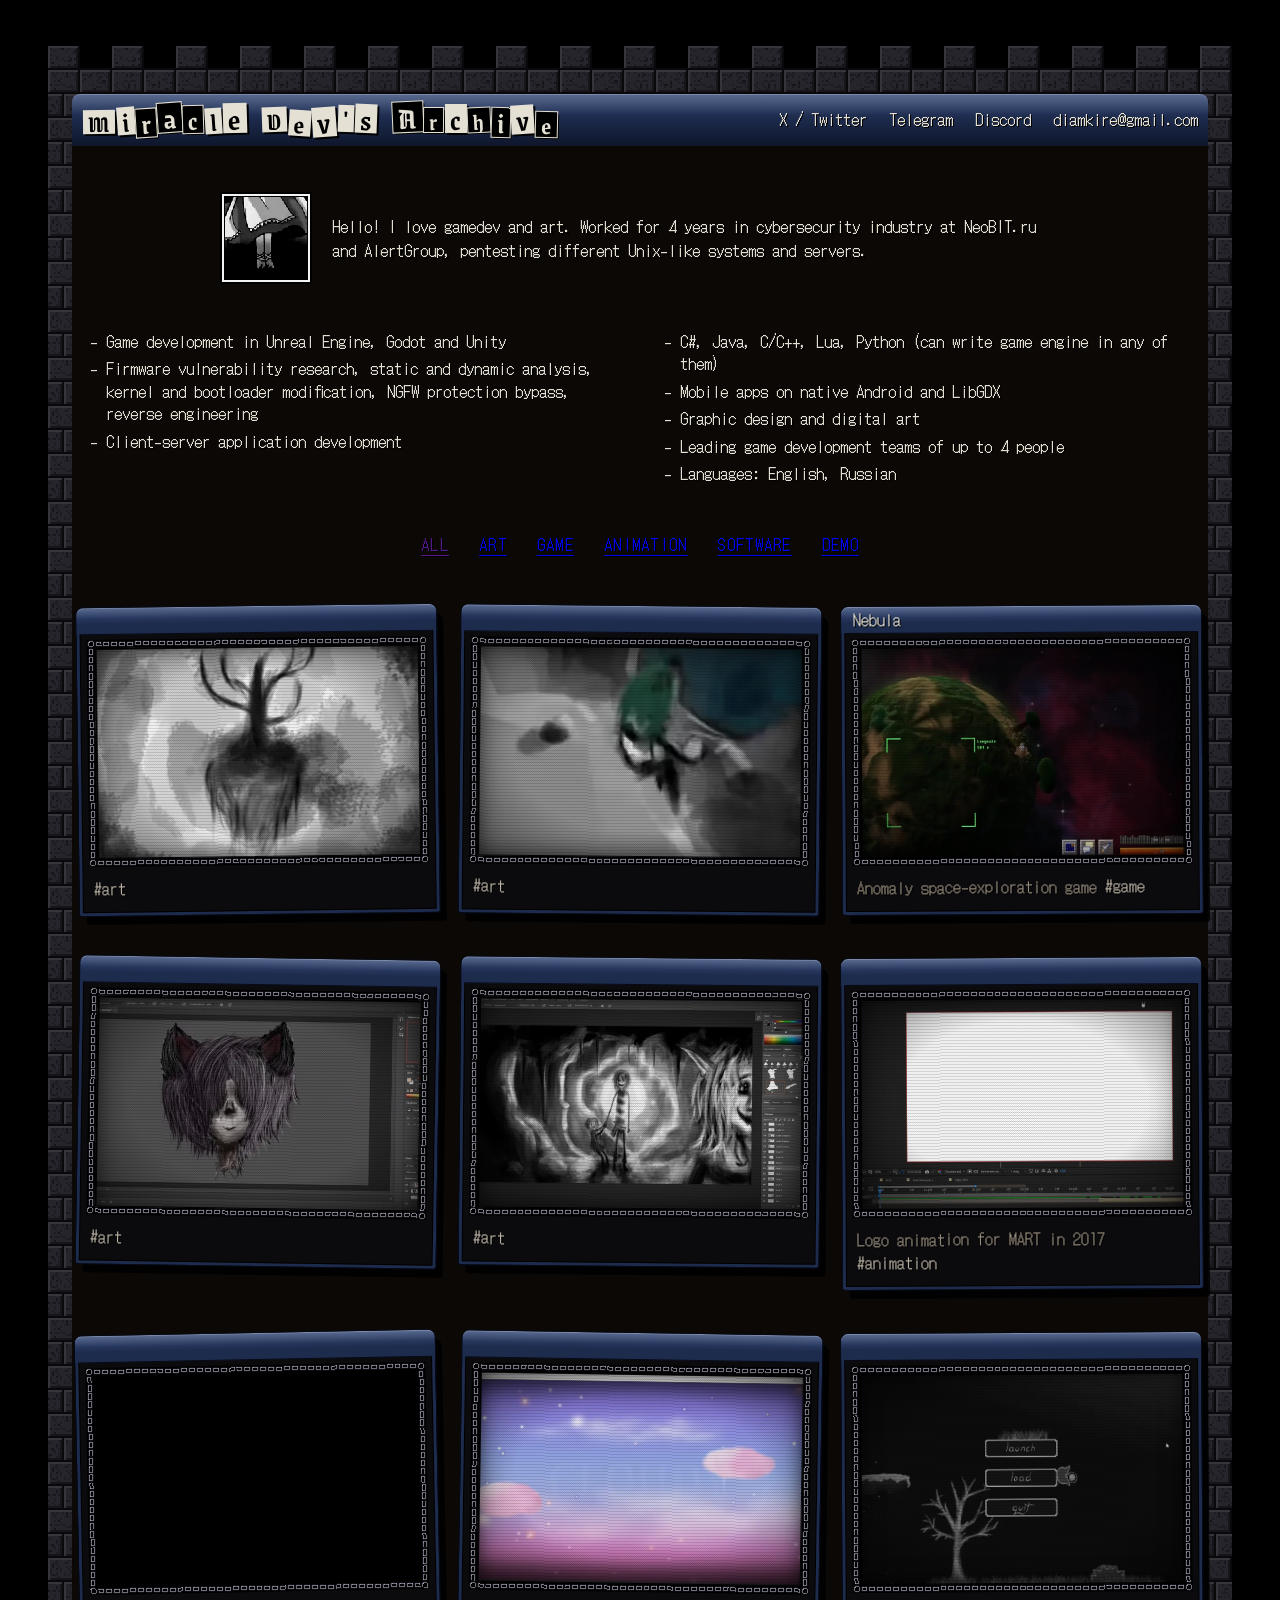
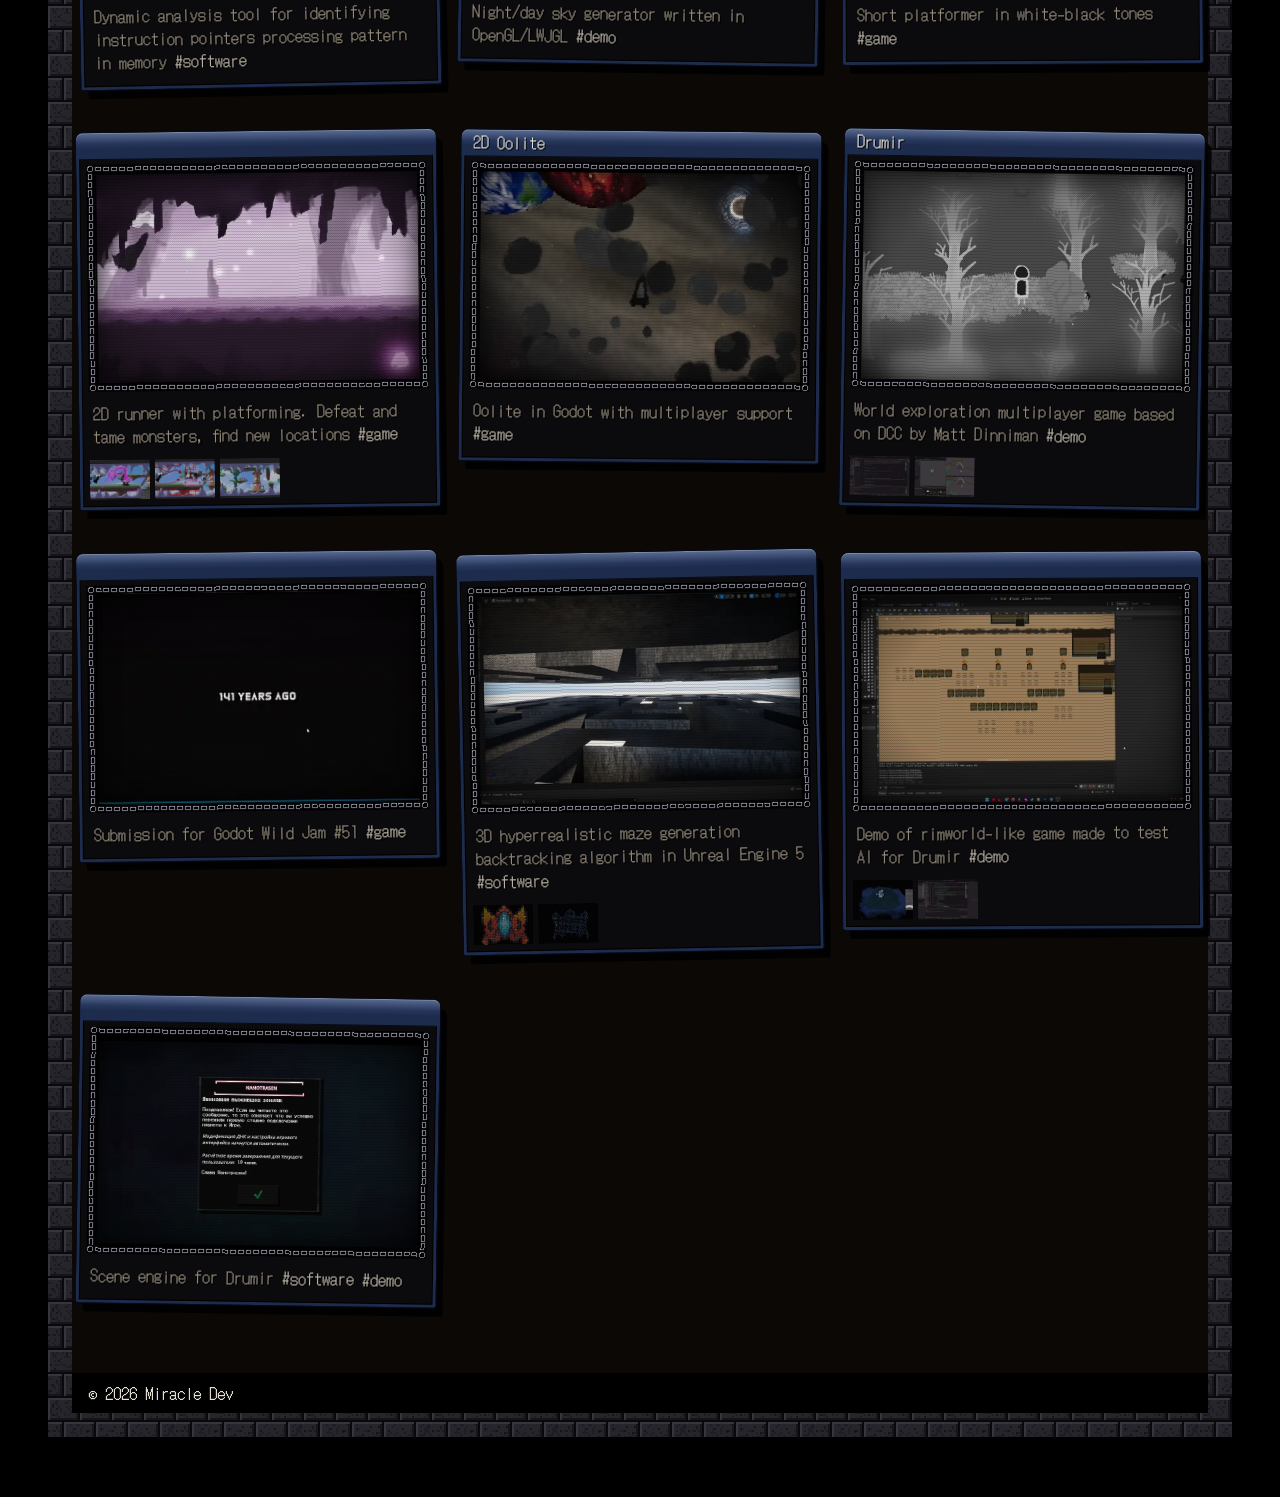
<file: index.html>
<!doctype html>
<html lang="en">
<head>
<meta charset="utf-8">
<meta name="viewport" content="width=device-width,initial-scale=1">
<meta name="robots" content="index,follow">
<meta name="description" content="Personal gallery of Miracle Dev">
<title>Miracle Dev's Archive</title>
<link rel="preconnect" href="https://fonts.googleapis.com">
<link rel="preconnect" href="https://fonts.gstatic.com" crossorigin>
<link rel="stylesheet" href="https://fonts.googleapis.com/css2?family=Grenze+Gotisch:wght@600&display=swap">
<link rel="stylesheet" href="style.css">
</head>
<body>
<main class="page">

<!-- =========================
     HEADER
========================= -->

<header>

  <div class="identity">
    <div class="name">
      Miracle Dev's Archive
    </div>
  </div>

  <span class="win-controls" aria-hidden="true"><i></i><i></i><i></i></span>

  <nav class="contacts" aria-label="Contacts">
    <a href="https://x.com/_miracula" target="_blank" rel="noopener noreferrer">X / Twitter</a>
    <a href="https://t.me/tinyfe" target="_blank" rel="noopener noreferrer">Telegram</a>
    <a href="https://discord.gg/SUcQfnxQrA" target="_blank" rel="noopener noreferrer">Discord</a>
    <a href="mailto:diamkire@gmail.com">diamkire@gmail.com</a>
  </nav>

</header>


<!-- =========================
     INTRO
========================= -->

<section class="intro">

  <div class="about">
    <p>Hello! I love gamedev and art. Worked for 4 years in cybersecurity industry at NeoBIT.ru and AlertGroup, pentesting different Unix-like systems and servers.</p>
  </div>

</section>


<!-- =========================
     WORKS
========================= -->

<section>

  <fieldset class="skills">
    <ul>
      <li>Game development in Unreal Engine, Godot and Unity</li>
      <li>Firmware vulnerability research, static and dynamic analysis, kernel and bootloader modification, NGFW protection bypass, reverse engineering</li>
      <li>Client-server application development</li>
      <li>C#, Java, C/C++, Lua, Python (can write game engine in any of them)</li>
      <li>Mobile apps on native Android and LibGDX</li>
      <li>Graphic design and digital art</li>
      <li>Leading game development teams of up to 4 people</li>
      <li class="lang">Languages: English, Russian</li>
    </ul>
  </fieldset>


  <!-- FILTERS -->

  <div class="filters" aria-label="Filter works">

    <button
      class="filter active"
      type="button"
      data-filter="all">
      All
    </button>

  </div>


  <!-- =========================
       GALLERY
  ========================= -->

  <div class="works" id="works"></div>

</section>


<!-- =========================
     FOOTER
========================= -->

<footer>

  <span>
    © 2026 Miracle Dev
  </span>

</footer>

</main>
<script defer src="gallery-data.js"></script>
<script defer src="script.js"></script>
<script defer src="theme.js"></script>
</body>
</html>
</file>
<file: style.css>
/* ============================================================
   Miracle Dev's Archive - the look

   A castle window running on a 1998 desktop.  Every panel is a bevelled
   Win98 control drawn in stone greys, the text is a PS1 dialogue font with
   a hard black drop, and the name over the door is cut out of the paper
   one letter at a time.  Nothing here has a colour: bone, ash, soot.

   Bevels are box-shadow stacks (--raised, --stone-raised / --stone-sunken) so a panel is one
   element with no wrapper.  Pixel art lives in :root as tiny SVG data
   URIs (the --px-* variables) and is scaled with crispEdges.
   ============================================================ */

/* DotGothic16 with its capital T lifted one dot to the cap line, trimmed
   to Latin and Cyrillic.  Built by patch-font.py; licence in fonts/. */
@font-face{
  font-family:"DotGothic16 Archive";
  src:url(fonts/DotGothic16Archive.woff2) format("woff2");
  font-display:swap;
}

:root{
  --bg:#000;
  --face:#17130f;      /* button / window face */
  --face-2:#0b0806;       /* recessed panels */
  --well:#050303;      /* the black of a sunken field */
  --hi:#4e4a48;        /* bevel: outer light */
  --hi2:#2a2624;       /* bevel: inner light */
  --lo:#000;           /* bevel: outer dark */
  --lo2:#080504;       /* bevel: inner dark */
  --bone:#e4e0d4;
  --ash:#948a7a;
  --ash-2:#544c44;
  --line:#2a2a2a;
  --page-width:1500px;
  --gap:22px;
  /* The one vertical gap between the page's blocks: contacts, portrait,
     skills, filters, works.  Paddings below subtract whatever room a
     block already keeps inside itself. */
  --gap-v:48px;
  /* CRT scanlines and a vignette, laid only over the pictures: the card
     previews, the viewer's stage and its thumbnails. */
  --crt:
    radial-gradient(ellipse at center,transparent 55%,rgba(0,0,0,.45)),
    repeating-conic-gradient(rgba(0,0,0,.12) 0 25%,transparent 0 50%) 0 0/2px 2px,
    repeating-linear-gradient(0deg,rgba(0,0,0,.12) 0 1px,transparent 1px 3px);
  --raised:inset 1px 1px 0 var(--hi),inset -1px -1px 0 var(--lo),inset 2px 2px 0 var(--hi2),inset -2px -2px 0 var(--lo2);
  --dither:repeating-conic-gradient(#1f1811 0 25%,transparent 0 50%) 0 0/2px 2px;
  --font-ui:"DotGothic16 Archive","DotGothic16","MS Gothic","Courier New",monospace;
  /* One face and one size for everything; the name over the door is
     the only thing cut from the blackletter. */
  --fs:16px;
  --font-display:"Grenze Gotisch","UnifrakturCook","Old English Text MT",serif;
  --cursor:url(normal.cur),auto;

  --xp-info:url(xp-info.png);--xp-close:url(xp-close.png);--xp-min:url(xp-min.png);--xp-max:url(xp-max.png);--px-chain:url("data:image/svg+xml,%3Csvg xmlns='http://www.w3.org/2000/svg' width='24' height='24' viewBox='0 0 24 24' shape-rendering='crispEdges'%3E%3Cpath fill='%230e0e12' d='M2 0h1v1h-1zM3 0h1v1h-1zM4 0h1v1h-1zM5 0h1v1h-1zM18 0h1v1h-1zM19 0h1v1h-1zM20 0h1v1h-1zM21 0h1v1h-1zM1 1h1v1h-1zM6 1h1v1h-1zM9 1h1v1h-1zM10 1h1v1h-1zM11 1h1v1h-1zM12 1h1v1h-1zM13 1h1v1h-1zM14 1h1v1h-1zM17 1h1v1h-1zM22 1h1v1h-1zM0 2h1v1h-1zM7 2h1v1h-1zM8 2h1v1h-1zM15 2h1v1h-1zM16 2h1v1h-1zM23 2h1v1h-1zM0 3h1v1h-1zM7 3h1v1h-1zM8 3h1v1h-1zM15 3h1v1h-1zM16 3h1v1h-1zM23 3h1v1h-1zM0 4h1v1h-1zM7 4h1v1h-1zM8 4h1v1h-1zM15 4h1v1h-1zM16 4h1v1h-1zM23 4h1v1h-1zM0 5h1v1h-1zM7 5h1v1h-1zM8 5h1v1h-1zM15 5h1v1h-1zM16 5h1v1h-1zM23 5h1v1h-1zM1 6h1v1h-1zM6 6h1v1h-1zM9 6h1v1h-1zM10 6h1v1h-1zM11 6h1v1h-1zM12 6h1v1h-1zM13 6h1v1h-1zM14 6h1v1h-1zM17 6h1v1h-1zM22 6h1v1h-1zM2 7h1v1h-1zM3 7h1v1h-1zM4 7h1v1h-1zM5 7h1v1h-1zM18 7h1v1h-1zM19 7h1v1h-1zM20 7h1v1h-1zM21 7h1v1h-1zM2 8h1v1h-1zM3 8h1v1h-1zM4 8h1v1h-1zM5 8h1v1h-1zM18 8h1v1h-1zM19 8h1v1h-1zM20 8h1v1h-1zM21 8h1v1h-1zM1 9h1v1h-1zM6 9h1v1h-1zM17 9h1v1h-1zM22 9h1v1h-1zM1 10h1v1h-1zM6 10h1v1h-1zM17 10h1v1h-1zM22 10h1v1h-1zM1 11h1v1h-1zM6 11h1v1h-1zM17 11h1v1h-1zM22 11h1v1h-1zM1 12h1v1h-1zM6 12h1v1h-1zM17 12h1v1h-1zM22 12h1v1h-1zM1 13h1v1h-1zM6 13h1v1h-1zM17 13h1v1h-1zM22 13h1v1h-1zM1 14h1v1h-1zM6 14h1v1h-1zM17 14h1v1h-1zM22 14h1v1h-1zM2 15h1v1h-1zM3 15h1v1h-1zM4 15h1v1h-1zM5 15h1v1h-1zM18 15h1v1h-1zM19 15h1v1h-1zM20 15h1v1h-1zM21 15h1v1h-1zM2 16h1v1h-1zM3 16h1v1h-1zM4 16h1v1h-1zM5 16h1v1h-1zM18 16h1v1h-1zM19 16h1v1h-1zM20 16h1v1h-1zM21 16h1v1h-1zM1 17h1v1h-1zM6 17h1v1h-1zM9 17h1v1h-1zM10 17h1v1h-1zM11 17h1v1h-1zM12 17h1v1h-1zM13 17h1v1h-1zM14 17h1v1h-1zM17 17h1v1h-1zM22 17h1v1h-1zM0 18h1v1h-1zM7 18h1v1h-1zM8 18h1v1h-1zM15 18h1v1h-1zM16 18h1v1h-1zM23 18h1v1h-1zM0 19h1v1h-1zM7 19h1v1h-1zM8 19h1v1h-1zM15 19h1v1h-1zM16 19h1v1h-1zM23 19h1v1h-1zM0 20h1v1h-1zM7 20h1v1h-1zM8 20h1v1h-1zM15 20h1v1h-1zM16 20h1v1h-1zM23 20h1v1h-1zM0 21h1v1h-1zM7 21h1v1h-1zM8 21h1v1h-1zM15 21h1v1h-1zM16 21h1v1h-1zM23 21h1v1h-1zM1 22h1v1h-1zM6 22h1v1h-1zM9 22h1v1h-1zM10 22h1v1h-1zM11 22h1v1h-1zM12 22h1v1h-1zM13 22h1v1h-1zM14 22h1v1h-1zM17 22h1v1h-1zM22 22h1v1h-1zM2 23h1v1h-1zM3 23h1v1h-1zM4 23h1v1h-1zM5 23h1v1h-1zM18 23h1v1h-1zM19 23h1v1h-1zM20 23h1v1h-1zM21 23h1v1h-1z'/%3E%3Cpath fill='%236e6e78' d='M2 1h1v1h-1zM3 1h1v1h-1zM4 1h1v1h-1zM5 1h1v1h-1zM18 1h1v1h-1zM19 1h1v1h-1zM20 1h1v1h-1zM21 1h1v1h-1zM1 2h1v1h-1zM6 2h1v1h-1zM9 2h1v1h-1zM11 2h1v1h-1zM12 2h1v1h-1zM13 2h1v1h-1zM17 2h1v1h-1zM22 2h1v1h-1zM1 3h1v1h-1zM6 3h1v1h-1zM9 3h1v1h-1zM14 3h1v1h-1zM17 3h1v1h-1zM22 3h1v1h-1zM1 4h1v1h-1zM6 4h1v1h-1zM9 4h1v1h-1zM14 4h1v1h-1zM17 4h1v1h-1zM22 4h1v1h-1zM1 5h1v1h-1zM6 5h1v1h-1zM9 5h1v1h-1zM10 5h1v1h-1zM11 5h1v1h-1zM12 5h1v1h-1zM13 5h1v1h-1zM14 5h1v1h-1zM17 5h1v1h-1zM22 5h1v1h-1zM2 6h1v1h-1zM3 6h1v1h-1zM4 6h1v1h-1zM5 6h1v1h-1zM18 6h1v1h-1zM19 6h1v1h-1zM20 6h1v1h-1zM21 6h1v1h-1zM2 9h1v1h-1zM3 9h1v1h-1zM4 9h1v1h-1zM5 9h1v1h-1zM18 9h1v1h-1zM19 9h1v1h-1zM20 9h1v1h-1zM21 9h1v1h-1zM5 10h1v1h-1zM21 10h1v1h-1zM2 11h1v1h-1zM5 11h1v1h-1zM18 11h1v1h-1zM21 11h1v1h-1zM2 12h1v1h-1zM5 12h1v1h-1zM18 12h1v1h-1zM21 12h1v1h-1zM2 13h1v1h-1zM5 13h1v1h-1zM18 13h1v1h-1zM21 13h1v1h-1zM3 14h1v1h-1zM4 14h1v1h-1zM5 14h1v1h-1zM19 14h1v1h-1zM20 14h1v1h-1zM21 14h1v1h-1zM2 17h1v1h-1zM3 17h1v1h-1zM4 17h1v1h-1zM5 17h1v1h-1zM18 17h1v1h-1zM19 17h1v1h-1zM20 17h1v1h-1zM21 17h1v1h-1zM1 18h1v1h-1zM6 18h1v1h-1zM9 18h1v1h-1zM11 18h1v1h-1zM12 18h1v1h-1zM13 18h1v1h-1zM17 18h1v1h-1zM22 18h1v1h-1zM1 19h1v1h-1zM6 19h1v1h-1zM9 19h1v1h-1zM14 19h1v1h-1zM17 19h1v1h-1zM22 19h1v1h-1zM1 20h1v1h-1zM6 20h1v1h-1zM9 20h1v1h-1zM14 20h1v1h-1zM17 20h1v1h-1zM22 20h1v1h-1zM1 21h1v1h-1zM6 21h1v1h-1zM9 21h1v1h-1zM10 21h1v1h-1zM11 21h1v1h-1zM12 21h1v1h-1zM13 21h1v1h-1zM14 21h1v1h-1zM17 21h1v1h-1zM22 21h1v1h-1zM2 22h1v1h-1zM3 22h1v1h-1zM4 22h1v1h-1zM5 22h1v1h-1zM18 22h1v1h-1zM19 22h1v1h-1zM20 22h1v1h-1zM21 22h1v1h-1z'/%3E%3Cpath fill='%239c9ca8' d='M2 2h1v1h-1zM10 2h1v1h-1zM14 2h1v1h-1zM18 2h1v1h-1zM2 10h1v1h-1zM18 10h1v1h-1zM2 14h1v1h-1zM18 14h1v1h-1zM2 18h1v1h-1zM10 18h1v1h-1zM14 18h1v1h-1zM18 18h1v1h-1z'/%3E%3C/svg%3E");

  --stone-face:#2a2a2f;--stone-hi:#50505a;--stone-hi2:#3b3b43;--stone-lo:#08080b;--stone-lo2:#151518;
  --xp-hi:#3b4f7c;--xp-mid:#1d2b4d;--xp-lo:#0e162b;--xp-edge:#060a16;--xp-body:#0b0b0e;

  --stone-raised:inset 1px 1px 0 var(--stone-hi),inset -1px -1px 0 var(--stone-lo),inset 2px 2px 0 var(--stone-hi2),inset -2px -2px 0 var(--stone-lo2);

  --stone-sunken:inset 1px 1px 0 var(--stone-lo),inset -1px -1px 0 var(--stone-hi),inset 2px 2px 0 var(--stone-lo2),inset -2px -2px 0 var(--stone-hi2);

  --engrave:#0a0a0d;--engrave-lit:#6f6f7a;
  --cursor-select:url(select.cur),pointer;
  --px-stone:url(stone.png);
  --px-candle:url("data:image/svg+xml,%3Csvg xmlns='http://www.w3.org/2000/svg' width='24' height='12' viewBox='0 0 24 12' shape-rendering='crispEdges'%3E%3Cpath fill='%23777' d='M3 0h1v1h-1zM4 0h1v1h-1zM2 1h1v1h-1zM5 1h1v1h-1zM2 2h1v1h-1zM5 2h1v1h-1z'/%3E%3Cpath fill='%23e4e0d4' d='M3 1h1v1h-1zM4 1h1v1h-1zM3 2h1v1h-1zM4 2h1v1h-1zM3 3h1v1h-1zM4 3h1v1h-1zM3 4h1v1h-1zM4 4h1v1h-1zM3 5h1v1h-1zM4 5h1v1h-1zM3 6h1v1h-1zM4 6h1v1h-1zM3 7h1v1h-1zM4 7h1v1h-1zM3 8h1v1h-1zM4 8h1v1h-1zM2 9h1v1h-1zM3 9h1v1h-1zM4 9h1v1h-1zM5 9h1v1h-1zM1 10h1v1h-1zM2 10h1v1h-1zM3 10h1v1h-1zM4 10h1v1h-1zM5 10h1v1h-1zM6 10h1v1h-1z'/%3E%3Cpath fill='%23000' d='M2 4h1v1h-1zM5 4h1v1h-1zM2 5h1v1h-1zM5 5h1v1h-1zM2 6h1v1h-1zM5 6h1v1h-1zM2 7h1v1h-1zM5 7h1v1h-1zM2 8h1v1h-1zM5 8h1v1h-1zM1 9h1v1h-1zM6 9h1v1h-1zM0 10h1v1h-1zM7 10h1v1h-1zM0 11h1v1h-1zM1 11h1v1h-1zM2 11h1v1h-1zM3 11h1v1h-1zM4 11h1v1h-1zM5 11h1v1h-1zM6 11h1v1h-1zM7 11h1v1h-1z'/%3E%3C/svg%3E");--px-goblet:url("data:image/svg+xml,%3Csvg xmlns='http://www.w3.org/2000/svg' width='10' height='9' viewBox='0 0 10 9' shape-rendering='crispEdges'%3E%3Cpath fill='%23000' d='M0 0h1v1h-1zM9 0h1v1h-1zM1 1h1v1h-1zM8 1h1v1h-1zM1 2h1v1h-1zM8 2h1v1h-1zM2 3h1v1h-1zM7 3h1v1h-1zM3 4h1v1h-1zM6 4h1v1h-1zM3 7h1v1h-1zM6 7h1v1h-1zM1 8h1v1h-1zM8 8h1v1h-1z'/%3E%3Cpath fill='%23e4e0d4' d='M1 0h1v1h-1zM2 0h1v1h-1zM3 0h1v1h-1zM4 0h1v1h-1zM5 0h1v1h-1zM6 0h1v1h-1zM7 0h1v1h-1zM8 0h1v1h-1zM2 1h1v1h-1zM3 1h1v1h-1zM4 1h1v1h-1zM5 1h1v1h-1zM6 1h1v1h-1zM7 1h1v1h-1zM2 2h1v1h-1zM3 2h1v1h-1zM4 2h1v1h-1zM5 2h1v1h-1zM6 2h1v1h-1zM7 2h1v1h-1zM3 3h1v1h-1zM4 3h1v1h-1zM5 3h1v1h-1zM6 3h1v1h-1zM4 4h1v1h-1zM5 4h1v1h-1zM4 5h1v1h-1zM5 5h1v1h-1zM4 6h1v1h-1zM5 6h1v1h-1zM4 7h1v1h-1zM5 7h1v1h-1zM2 8h1v1h-1zM3 8h1v1h-1zM4 8h1v1h-1zM5 8h1v1h-1zM6 8h1v1h-1zM7 8h1v1h-1z'/%3E%3C/svg%3E");
}

*{box-sizing:border-box}

html{
  background:var(--bg);
  scroll-behavior:smooth;
  cursor:var(--cursor);
  scrollbar-color:#1c1714 #070605;
}
body{
  margin:0;
  padding:70px 22px 60px;
  position:relative;
  color:var(--bone);
  font:var(--fs)/1.5 var(--font-ui);
  /* Nothing outside the window but the dark. */
  background:var(--bg);
}
a{color:inherit;text-decoration:none}
a,button,[role=button],label,.work,.win-controls i{cursor:var(--cursor-select)}
/* Native video controls draw in their own shadow tree.  Chromium exposes
   the parts, so they get the site cursors directly; Firefox's controls
   inherit the cursor from the video element where they do not set one.
   One rule per part: a pseudo-element a browser does not know would void
   a whole selector list. */
video{cursor:var(--cursor)}
video::-webkit-media-controls-panel{cursor:var(--cursor)}
video::-webkit-media-controls-timeline{cursor:var(--cursor-select)}
video::-webkit-media-controls-volume-slider{cursor:var(--cursor-select)}
video::-webkit-media-controls-play-button{cursor:var(--cursor-select)}
video::-webkit-media-controls-mute-button{cursor:var(--cursor-select)}
video::-webkit-media-controls-fullscreen-button{cursor:var(--cursor-select)}
video::-webkit-media-controls-overflow-button{cursor:var(--cursor-select)}
button{font:inherit;border-radius:0}
::selection{background:var(--bone);color:#000;text-shadow:none}
:focus-visible{outline:1px dotted var(--bone);outline-offset:2px}

::-webkit-scrollbar{width:16px;height:16px}
::-webkit-scrollbar-track{background:repeating-conic-gradient(#151210 0 25%,#070605 0 50%) 0 0/2px 2px}
::-webkit-scrollbar-thumb{background:var(--face);box-shadow:var(--raised)}
::-webkit-scrollbar-corner{background:#070605}


/* ============================================================
   THE WINDOW
   ============================================================ */

.page{
  --stone:#26252b;
  position:relative;
  width:100%;
  max-width:var(--page-width);
  /* Snap the wall to a whole number of merlons (64px each, plus the last
     32px one) so the battlements end on a full block at both corners.
     Browsers without round() keep the plain width above. */
  width:calc(round(down,min(100%,var(--page-width)) - 32px,64px) + 32px);
  margin:auto;
  /* Masonry on the border box, one flat dark face on the padding box: a
     panel set into a stone wall, the title bar starting right on the stone.
     The dark face starts 8px down so the title bar's rounded corners show
     stone behind them, not the panel. */
  border:24px solid transparent;
  padding:0;
  background:
    linear-gradient(var(--face-2),var(--face-2)) 0 8px/100% 100% no-repeat padding-box,
    var(--px-stone) 0 0/128px 96px repeat border-box;
  box-shadow:
    0 0 0 1px #000,
    0 0 160px 40px rgba(0,0,0,.9);
}
/* Battlements along the top of the wall.  stone.png and battlement.png
   are drawn from the same 16x12 brick (32x24 here): each merlon is one
   brick standing on every other brick of the top course, so its sides
   fall on the wall's joints.  The .page width above makes the strip a
   whole number of tiles plus one merlon. */
.page::before{
  content:"";
  position:absolute;
  left:-24px;right:-24px;top:-48px;
  height:24px;
  background:url(battlement.png) 0 0/64px 24px repeat-x;
  image-rendering:pixelated;
}
/* The masonry is a PNG now, so keep its pixels hard; the page contents go
   back to normal image scaling. */
.page{image-rendering:pixelated}
.page>*{image-rendering:auto}


/* ---- Title bar + menu bar ---- */

/* Name on the left of the title bar, contacts on the right. */
header{
  display:flex;
  justify-content:space-between;
  align-items:flex-start;
  gap:0;
  padding:0;
  border:0;
  border-radius:8px 8px 0 0;
  --bar:52px;
  background:
    linear-gradient(rgba(255,255,255,.16),transparent 40%) top/100% var(--bar) no-repeat,
    linear-gradient(var(--xp-hi) 0,var(--xp-mid) 45%,var(--xp-lo) 100%) top/100% var(--bar) no-repeat;
  box-shadow:inset 0 1px 0 rgba(255,255,255,.2);
}
.identity{
  display:flex;
  align-items:center;
  gap:16px;
  min-height:var(--bar);
  padding:6px 10px;
}

/* The name: a ransom note.  theme.js wraps each letter in .rl and hands
   it a rotation (--r), a lift (--y), a size (--s) and a twitch delay. */
.name{
  font:600 26px/1 var(--font-display);
  letter-spacing:.02em;
  word-spacing:.35em;
  text-shadow:2px 2px 0 #000;
  padding:4px 0;
}
.rw{white-space:nowrap}
.rl{
  --r:0deg;--y:0px;--s:1;--d:0s;
  display:inline-block;
  padding:3px 5px 0;
  margin:0 1px;
  font-size:calc(26px * var(--s));
  line-height:.9;
  background:var(--bone);
  color:#000;
  text-shadow:none;
  box-shadow:2px 2px 0 #000;
  transform:rotate(var(--r)) translateY(var(--y));
  animation:twitch 11s steps(1) infinite;
  animation-delay:var(--d);
}
.rl.inv{background:#000;color:var(--bone);box-shadow:0 0 0 1px var(--bone),2px 2px 0 #000}
@keyframes twitch{
  0%,93%{transform:rotate(var(--r)) translateY(var(--y))}
  94%{transform:rotate(calc(var(--r) * -2.5)) translateY(calc(var(--y) - 3px))}
  96%{transform:rotate(var(--r)) translateY(calc(var(--y) + 2px))}
  97%,100%{transform:rotate(var(--r)) translateY(var(--y))}
}

/* Hidden: the contacts took their place.  The markup and xp-*.png stay. */
.win-controls{
  display:none;
  /* Pinned to the title bar strip: when the name wraps on a phone the
     row grows taller, and centring would drop the buttons below the bar. */
  align-self:start;
  align-items:center;
  height:var(--bar);
  gap:4px;
  padding:0 10px 0 12px;
}
.win-controls i{
  position:relative;
  display:block;
  width:20px;height:18px;
  background:var(--face);
  box-shadow:var(--raised);
}
/* The 16px XP buttons at 2x: 32px, 10px clear of the bar's top, bottom and edge. */
.win-controls i{width:32px;height:32px;background:var(--xp-min) 0 0/32px 32px no-repeat;box-shadow:none;image-rendering:pixelated}
.win-controls i:nth-child(2){background-image:var(--xp-max)}
.win-controls i:nth-child(3){background-image:var(--xp-close)}
.win-controls i:hover{filter:brightness(1.2)}
.win-controls i:active{transform:translateY(1px)}

.contacts{
  display:flex;
  flex-wrap:wrap;
  align-items:center;
  gap:2px;
  min-height:var(--bar);
  padding:0 0 0 12px;
  font-size:var(--fs);
}
/* Name and contacts need about 945px side by side; the window snaps to
   whole merlons, so with a scrollbar that first fits in a 1120px window.
   Narrower, the contacts get their own compact row under the bar, as
   before, so the gap below them stays --gap-v. */
@media(max-width:1119px){
  header{flex-direction:column;align-items:stretch}
  .contacts{min-height:0;padding:3px 4px}
}
.contacts a{padding:1px 10px 3px;text-shadow:1px 1px 0 #000;transition:none}
.contacts a:hover,.contacts a:focus-visible{background:var(--bone);color:#000;text-shadow:none;outline:none}


/* ============================================================
   INTRO - the speaker's box
   ============================================================ */

.intro{
  position:relative;
  display:block;
  /* The portrait sits 22px inside .about, top and bottom. */
  padding:calc(var(--gap-v) - 22px) 12px 0;
}
.about{
  position:relative;
  max-width:880px;
  /* No frame: just the portrait and the text.  Tall enough for the
     portrait with 22px above and below it (22 + 88 + 22); the text is
     centred beside it. */
  display:flex;
  flex-direction:column;
  justify-content:center;
  margin:0 auto;
  padding:23px 30px 23px 132px;
  min-height:132px;
  color:var(--bone);
  font-size:var(--fs);
  line-height:1.5;
  text-shadow:2px 2px 0 #000;
  text-align:left;
}
.about p{margin:0 0 18px}
.about p:last-child{margin:0}
/* The speaker: the site portrait, blown up to pixels. */
.about::before{
  content:"";
  position:absolute;
  left:22px;top:22px;
  width:84px;height:84px;
  background:url(icon-128.webp) center/cover;
  image-rendering:pixelated;
  border:2px solid var(--bone);
  box-shadow:0 0 0 2px #000,inset 0 0 0 1px #000;
  filter:grayscale(1) contrast(1.2);
}


/* ============================================================
   ARCHIVE - banner, covenant box, the grid of windows
   ============================================================ */

/* Skills: a sunken group box off a 1998 property sheet.  Two columns so
   it stays a strip, not a page. */
.skills{
  min-inline-size:0;
  margin:0;
  padding:0 18px;
  border:0;
  background:var(--face-2);
}
/* Two flowing columns held to a centred block under the intro.  1200px is
   the width where the two columns end closest to level, so the gap down to
   the filters reads the same from either side. */
.skills ul{
  columns:2;
  column-gap:48px;
  max-width:1200px;
  margin:calc(var(--gap-v) - 22px) auto 0;
  padding:0;
  list-style:none;
  color:var(--bone);
  font-size:var(--fs);
  line-height:1.4;
  text-shadow:1px 1px 0 #000;
}
/* Space above items rather than below: a column break drops it, so neither
   column ends on 5px of nothing. */
.skills li{position:relative;padding:0 0 0 16px;break-inside:avoid}
.skills li+li{margin-top:5px}
.skills li::before{content:"-";position:absolute;left:0;top:0}

.filters{
  display:flex;
  flex-wrap:wrap;
  justify-content:center;
  gap:10px;
  margin:0;
  padding:var(--gap-v) 10px var(--gap-v);
  background:var(--face-2);
}

.works{
  display:grid;
  grid-template-columns:repeat(3,minmax(0,1fr));
  align-items:start;
  gap:44px var(--gap);
  padding:0 6px 4px;
}

/* Each work is a Windows XP window cast in dark steel: the rounded Luna
   title bar with its sheen, the glossy badge and close button, a black
   body, and the picture chained in below.  Hung slightly crooked. */
.work{
  --tilt:0deg;
  position:relative;
  margin:0;
  min-width:0;
  padding:32px 7px 7px;
  background:var(--xp-body);
  /* The frame is the blue the title bar's gradient settles on, so the bar
     runs down into it with no seam. */
  border:3px solid var(--xp-mid);
  border-top:0;
  border-radius:8px 8px 3px 3px;
  box-shadow:0 0 0 1px var(--xp-edge),inset 0 0 0 1px #000,7px 9px 0 rgba(0,0,0,.85);
  outline:none;
  transform:rotate(var(--tilt));
  transition:transform .25s cubic-bezier(.2,.7,.2,1);
}
.work:hover,.work:focus-within{border-color:#27396a}
.work:nth-child(3n+1){--tilt:-.7deg}
.work:nth-child(3n+2){--tilt:.55deg}
.work:nth-child(3n){--tilt:-.35deg}
.work:nth-child(4n){--tilt:.9deg}
.work:nth-child(7n){--tilt:-1.1deg}
.work:hover,.work:focus-within{--tilt:0deg;z-index:2}
.work.is-hidden{display:none}
.work:focus-visible{outline:1px dotted var(--bone);outline-offset:3px}
.work::before{
  content:"";
  position:absolute;
  left:-3px;right:-3px;top:0;
  height:27px;
  border-radius:7px 7px 0 0;
  /* The dark rule under the bar stops at the side borders, so the frame
     runs straight up into the title bar. */
  background:
    linear-gradient(var(--xp-edge),var(--xp-edge)) 3px 100%/calc(100% - 6px) 1px no-repeat,
    linear-gradient(rgba(255,255,255,.16),transparent 40%),
    linear-gradient(var(--xp-hi) 0,var(--xp-mid) 60%);
  box-shadow:inset 0 1px 0 rgba(255,255,255,.22);
  image-rendering:pixelated;
}
.work:hover::before,.work:focus-within::before{
  background:
    linear-gradient(var(--xp-edge),var(--xp-edge)) 3px 100%/calc(100% - 6px) 1px no-repeat,
    linear-gradient(rgba(255,255,255,.2),transparent 40%),
    linear-gradient(#4a6198 0,#27396a 60%);
}
/* The name, in the title bar (27px, drawn by .work::before).  DotGothic16
   sits its capitals 1px low in the line box, hence the lift; the viewer's
   title below does the same. */
.work>.title{
  position:absolute;
  /* 9px inside the 3px frame: 12px from the bar's edge, like the viewer. */
  left:9px;right:9px;top:-1px;
  z-index:1;
  height:27px;
  overflow:hidden;
  color:var(--bone);
  font:var(--fs)/27px var(--font-ui);
  text-shadow:1px 1px 0 #000;
  white-space:nowrap;
  text-overflow:ellipsis;
}
.media{
  position:relative;
  width:100%;
  aspect-ratio:3/2;
  background:#000;
  border:8px solid transparent;
  border-image:var(--px-chain) 8 round;
  overflow:hidden;
}
.media img,.media video{
  position:absolute;inset:0;
  width:100%;height:100%;
  display:block;
  object-fit:cover;
  opacity:0;
  transform:scale(1);
  transition:opacity .55s ease,transform .5s cubic-bezier(.2,.7,.2,1);
  pointer-events:none;
}
.media img.is-active,.media video.is-active{opacity:1}
.work:hover .media .is-active{transform:scale(1.02)}
/* The picture sits deep behind the chain: a hard rebate, then a shadow. */
.media::after{
  content:"";
  position:absolute;inset:0;
  pointer-events:none;
  background:var(--crt);
  box-shadow:inset 0 0 0 1px #000,inset 2px 2px 0 rgba(0,0,0,.9),inset 0 0 22px rgba(0,0,0,.7);
}

.caption{
  display:grid;
  gap:6px;
  padding:10px 4px 6px;
  color:var(--ash);
  font-size:var(--fs);
  line-height:1.45;
  text-shadow:1px 1px 0 #000;
}
/* The hashtags after a description, a shade whiter than its text. */
.hashtags{color:#bab2a4}
/* Each one a button that looks like the text around it. */
.hashtag{appearance:none;padding:0;border:0;background:none;color:inherit;font:inherit;text-shadow:inherit;text-transform:none;letter-spacing:0}
.hashtag:hover{color:var(--bone);text-decoration:underline;text-underline-offset:3px}
.filter{
  appearance:none;
  /* Styled as an old hyperlink: no box (the hit area stays), underlined,
     link blue; the selected one takes the visited-link purple. */
  border:0;
  background:none;
  color:#0000ee;
  text-decoration:underline;
  text-underline-offset:4px;
  padding:4px 10px 6px;
  font:var(--fs)/1 var(--font-ui);
  text-transform:uppercase;
  letter-spacing:.08em;
  text-shadow:1px 1px 0 #000;
  transition:none;
}
.filter.active{color:#551a8b}

.item-mini-gallery{
  display:flex;
  gap:5px;
  margin:6px 0 0;
  padding:0;
  overflow-x:auto;
  scrollbar-width:thin;
  scrollbar-color:#3a3a3a transparent;
}
.item-mini-thumbnail{
  appearance:none;
  position:relative;
  width:60px;
  aspect-ratio:3/2;
  flex:0 0 auto;
  padding:0;
  border:0;
  background:none;
  overflow:hidden;
  opacity:.72;
  transition:opacity .18s;
}
.item-mini-thumbnail:hover,.item-mini-thumbnail:focus-visible{opacity:1}
.item-mini-thumbnail img,.item-mini-thumbnail video{width:100%;height:100%;display:block;object-fit:cover;pointer-events:none}

.project-link{display:inline-block;margin-top:5px;color:var(--ash);border-bottom:1px solid transparent}
.project-link:hover{color:var(--bone);border-color:var(--bone)}


/* ============================================================
   FOOTER - the status bar
   ============================================================ */

footer{
  display:flex;
  align-items:center;
  justify-content:space-between;
  gap:16px;
  margin:64px 0 0;
  padding:12px 16px;
  /* A black strip across the foot of the window, no rule along its top. */
  background:#000;
  color:var(--bone);
  font:var(--fs)/1 var(--font-ui);
  text-shadow:1px 1px 0 #000;
}
footer span{display:flex;align-items:center}


/* ============================================================
   VIEWER - a dialog on the desktop
   ============================================================ */

.gallery-modal{
  position:fixed;inset:0;z-index:1100;
  display:grid;place-items:center;
  padding:22px;
  opacity:0;visibility:hidden;pointer-events:none;
  transition:opacity .2s ease,visibility .2s ease;
}
.gallery-modal.is-open{opacity:1;visibility:visible;pointer-events:auto}
/* The desktop greys out behind a modal the way it always did: a 1-bit dither. */
.gallery-backdrop{
  position:absolute;inset:0;
  background:repeating-conic-gradient(rgba(0,0,0,.92) 0 25%,rgba(0,0,0,.62) 0 50%) 0 0/2px 2px;
}
.gallery-dialog{
  position:relative;
  display:grid;
  grid-template-rows:auto minmax(0,1fr) auto auto;
  width:min(1180px,100%);
  height:min(860px,calc(100vh - 44px));
  padding:8px;
  background:var(--xp-body);
  border:3px solid var(--xp-mid);
  border-top:0;
  border-radius:8px 8px 3px 3px;
  box-shadow:0 0 0 1px var(--xp-edge),inset 0 0 0 1px #000,12px 14px 0 rgba(0,0,0,.85);
  transform:translateY(12px);
  transition:transform .25s cubic-bezier(.2,.75,.2,1);
}
.gallery-modal.is-open .gallery-dialog{transform:none}
/* The same title bar as a card's: 27px, the gradient settling on the
   frame blue, the dark rule stopping at the side borders, and an 18px close
   button. */
.gallery-header{
  display:flex;
  align-items:center;
  justify-content:space-between;
  gap:20px;
  height:27px;
  margin:-8px -11px 8px;
  /* The bar reaches over the 3px frame, so 7px puts the close button where
     a card has it: 4px inside the border. */
  padding:0 7px 0 12px;
  border-radius:7px 7px 0 0;
  background:
    linear-gradient(var(--xp-edge),var(--xp-edge)) 3px 100%/calc(100% - 6px) 1px no-repeat,
    linear-gradient(rgba(255,255,255,.16),transparent 40%),
    linear-gradient(var(--xp-hi) 0,var(--xp-mid) 60%);
  box-shadow:inset 0 1px 0 rgba(255,255,255,.22);
  image-rendering:pixelated;
}
.gallery-header h2{position:relative;top:-1px;margin:0;font:var(--fs)/27px var(--font-ui);text-shadow:2px 2px 0 #000}
.gallery-header-actions{display:flex;align-items:center}
.gallery-close{
  appearance:none;
  width:18px;height:18px;
  padding:0;border:0;
  background:var(--xp-close) 0 0/18px 18px no-repeat;
  image-rendering:pixelated;
  color:transparent;
  font:0/0 a;
  transition:none;
}
.gallery-close:hover{filter:brightness(1.2)}
.gallery-close:active{transform:translateY(1px)}

.gallery-stage{position:relative;min-width:0;min-height:0;margin:0 0 8px;background:#000;border:8px solid transparent;border-image:var(--px-chain) 8 round;overflow:hidden}
.gallery-stage>.gallery-visual{position:absolute;inset:0;display:block;width:100%;height:100%;object-fit:contain;object-position:center;animation:gallery-reveal .2s steps(3)}
.gallery-stage>video.gallery-visual{background:#000}
.gallery-stage::after{content:"";position:absolute;inset:0;pointer-events:none;background:var(--crt);box-shadow:inset 0 0 0 1px #000,inset 2px 2px 0 rgba(0,0,0,.9),inset 0 0 30px rgba(0,0,0,.7)}
@keyframes gallery-reveal{from{opacity:0}to{opacity:1}}

.gallery-long-description{
  max-height:132px;
  margin:0 0 8px;
  padding:0 2px;
  color:var(--bone);
  font-size:var(--fs);
  line-height:1.5;
  text-shadow:1px 1px 0 #000;
  white-space:pre-wrap;
  overflow-y:auto;
}
.gallery-long-description[hidden]{display:none}
.gallery-long-description a{color:var(--bone);text-decoration:underline;text-decoration-color:var(--ash);text-underline-offset:3px}
.gallery-long-description a:hover{text-decoration-color:var(--bone)}

/* Just the strip of thumbnails; the arrow keys still step through them.
   A single-media item has nothing to step through, so no strip. */
.gallery-controls{min-width:0}
.gallery-controls.is-single{display:none}
.gallery-thumbnails{
  display:flex;align-items:center;justify-content:flex-start;
  gap:6px;
  overflow-x:auto;
  scrollbar-width:thin;
  scrollbar-color:#3a3a3a transparent;
}
.gallery-thumbnail{
  appearance:none;
  position:relative;
  width:80px;
  aspect-ratio:3/2;
  flex:0 0 auto;
  padding:0;
  border:0;
  background:none;
  overflow:hidden;
  opacity:.55;
  transition:opacity .2s;
}
.gallery-thumbnail:hover,.gallery-thumbnail:focus-visible{opacity:.9}
.gallery-thumbnail.is-active{opacity:1}
.gallery-thumbnail img,.gallery-thumbnail video{width:100%;height:100%;display:block;object-fit:cover;pointer-events:none}
.gallery-thumbnail::after{content:"";position:absolute;inset:0;pointer-events:none;background:var(--crt)}
body.gallery-modal-open{overflow:hidden}


/* ============================================================
   REVEAL - cards settle in when first scrolled to (script.js adds
   .reveal only when motion is allowed).  The tilt rides along.
   ============================================================ */

.reveal{opacity:0;transform:translateY(10px) rotate(var(--tilt))}
.reveal.is-revealed{opacity:1;transform:rotate(var(--tilt));transition:opacity .35s steps(4),transform .3s cubic-bezier(.2,.7,.2,1)}


/* ============================================================
   SMALLER SCREENS
   ============================================================ */

@media(max-width:1000px){
  .works{grid-template-columns:repeat(2,minmax(0,1fr))}
  .work:nth-child(2n+1){--tilt:-.6deg}
  .work:nth-child(2n){--tilt:.6deg}
}
@media(max-width:760px){
  body{padding:30px 10px 24px}
  .page{border-width:12px}
  .page::before{left:-12px;right:-12px;top:-36px}
  header{--bar:48px}
  .identity{gap:10px}
  .name{font-size:20px}
  .rl{font-size:calc(20px * var(--s));padding:2px 4px 0}
  .win-controls{padding-right:8px}
  .contacts{gap:0}
  :root{--gap-v:32px}
  /* The stacked portrait sits 20px from the top of .about, the text 26px
     from its bottom. */
  .intro{padding:calc(var(--gap-v) - 20px) 4px 0}
  .about{display:block;padding:20px 22px 26px}
  .about::before{position:static;display:block;width:64px;height:64px;margin:0 0 14px}
  .skills{padding:0 12px}
  .skills ul{margin-top:calc(var(--gap-v) - 26px)}
  .skills ul{columns:1}
  .works{grid-template-columns:1fr;gap:38px;padding:0 2px}
  .work{--tilt:0deg!important}
  footer{margin:44px 0 0;flex-direction:column;align-items:flex-start}
  .gallery-modal{padding:8px}
  .gallery-dialog{height:calc(100vh - 16px);padding:6px}
  .gallery-header{margin:-6px -9px 6px}
}

@media(prefers-reduced-motion:reduce){
  html{scroll-behavior:auto}
  *,*::before,*::after{transition:none!important;animation:none!important}
  .reveal{opacity:1;transform:rotate(var(--tilt))}
}
</file>
